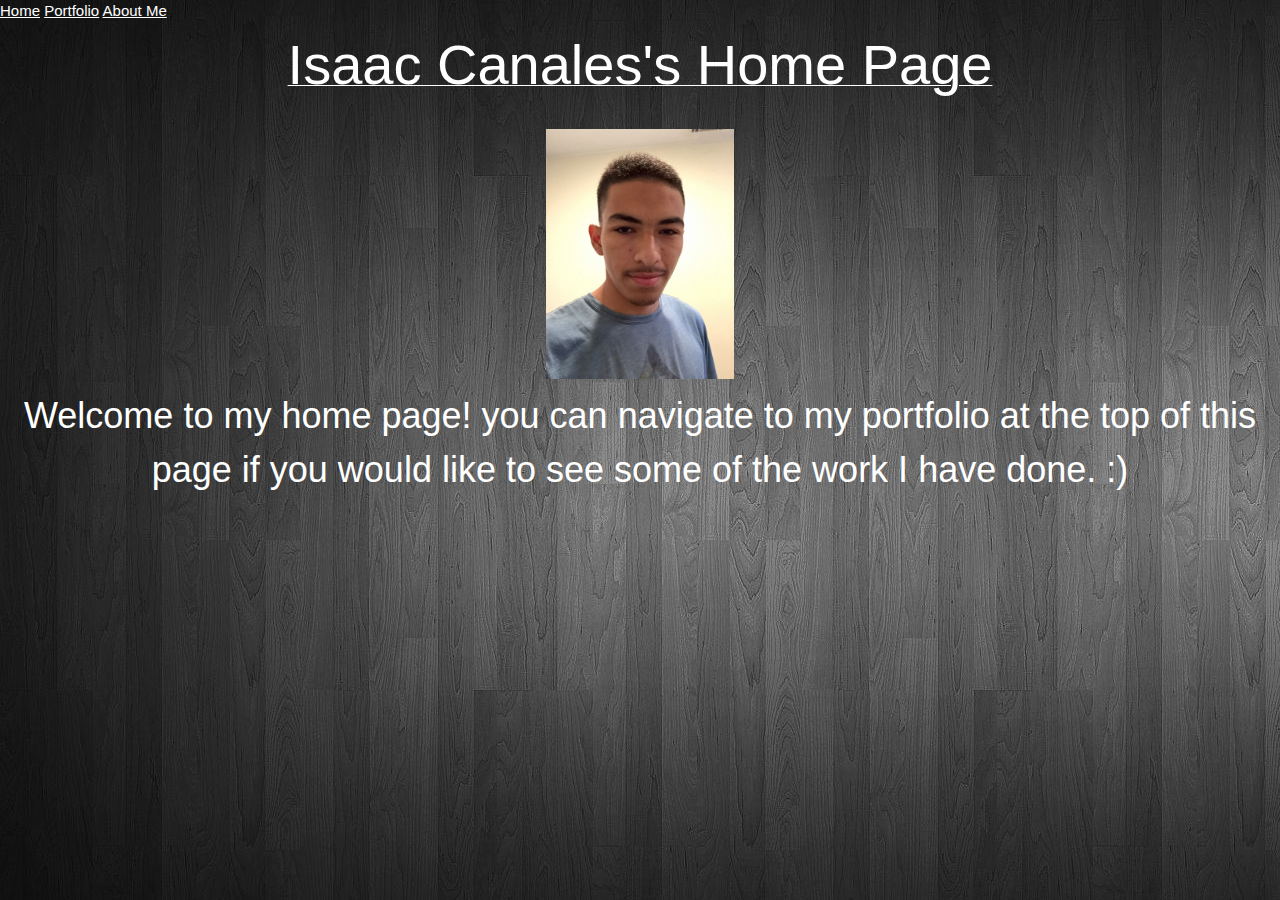
<file: index.html>
<link rel="stylesheet" href="https://www.w3schools.com/w3css/4/w3.css">
<!doctype html>
<html lang="en">
  <head>
	    <meta charset="utf-8">
	    <title>Portfolio</title>
	    <style>
            body {
            background-image: url("images/Background Image.jpg");
          }
        </style>
	</head>
<body>
    <body style="color:White;">
        <a href="index.html">Home</a>
        <a href="portfolio.html">Portfolio</a>
        <a href="aboutme.html">About Me</a>
    </body>
    <br>
<center>
    <u>
    <a align="center" style="color:White; font-size:56px;">Isaac Canales's Home Page</a>
    </u>
</center>
</body>
</body>
<br>
<body>
    <body style="color:White;">
    <center>
        <img src="images/me.jpg" height="250">
    <br>
        <h1 style="font-size:16p;">Welcome to my home page! you can navigate to my portfolio at the top of this page if you would like to see some of the work I have done. :)</h1>
    </center>
    </body>
</body>
</html>
</file>
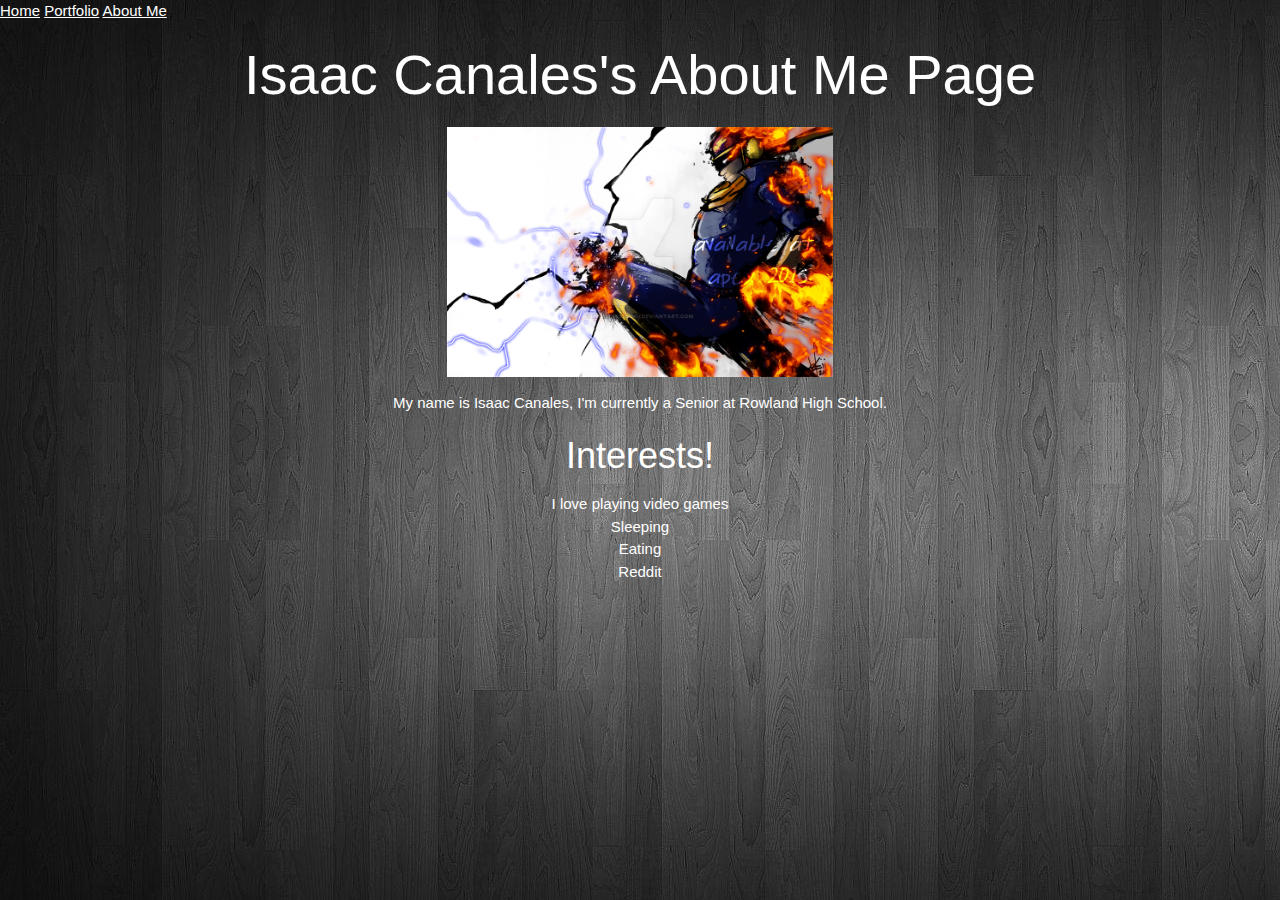
<file: aboutme.html>
<link rel="stylesheet" href="https://www.w3schools.com/w3css/4/w3.css">
<!doctype html>
<html lang="en">
	<head>
	    <style>
            body {
            background-image: url("images/Background Image.jpg");
            }
        </style>
	    <meta charset="utf-8">
	    <title>Portfolio</title>
	 </head>
    <body style="color:White;">
    <a href="index.html">Home</a>
    <a href="portfolio.html">Portfolio</a>
    <a href="aboutme.html">About Me</a>
    <center>
        <h1 style="font-size:56px; color:white; text-align:center">Isaac Canales's About Me Page</h1>
        <img src="images/kneeofjustice.jpg" height="250">
        <br>
        <p style="color:white;">My name is Isaac Canales, I'm currently a Senior at Rowland High School.</body>
        <h1>Interests!</h1>
        <body style="color:white;">
            I love playing video games
            <br>
            Sleeping
            <br>
            Eating
            <br>
            Reddit
        </body>
    </center>
    </body>
</file>
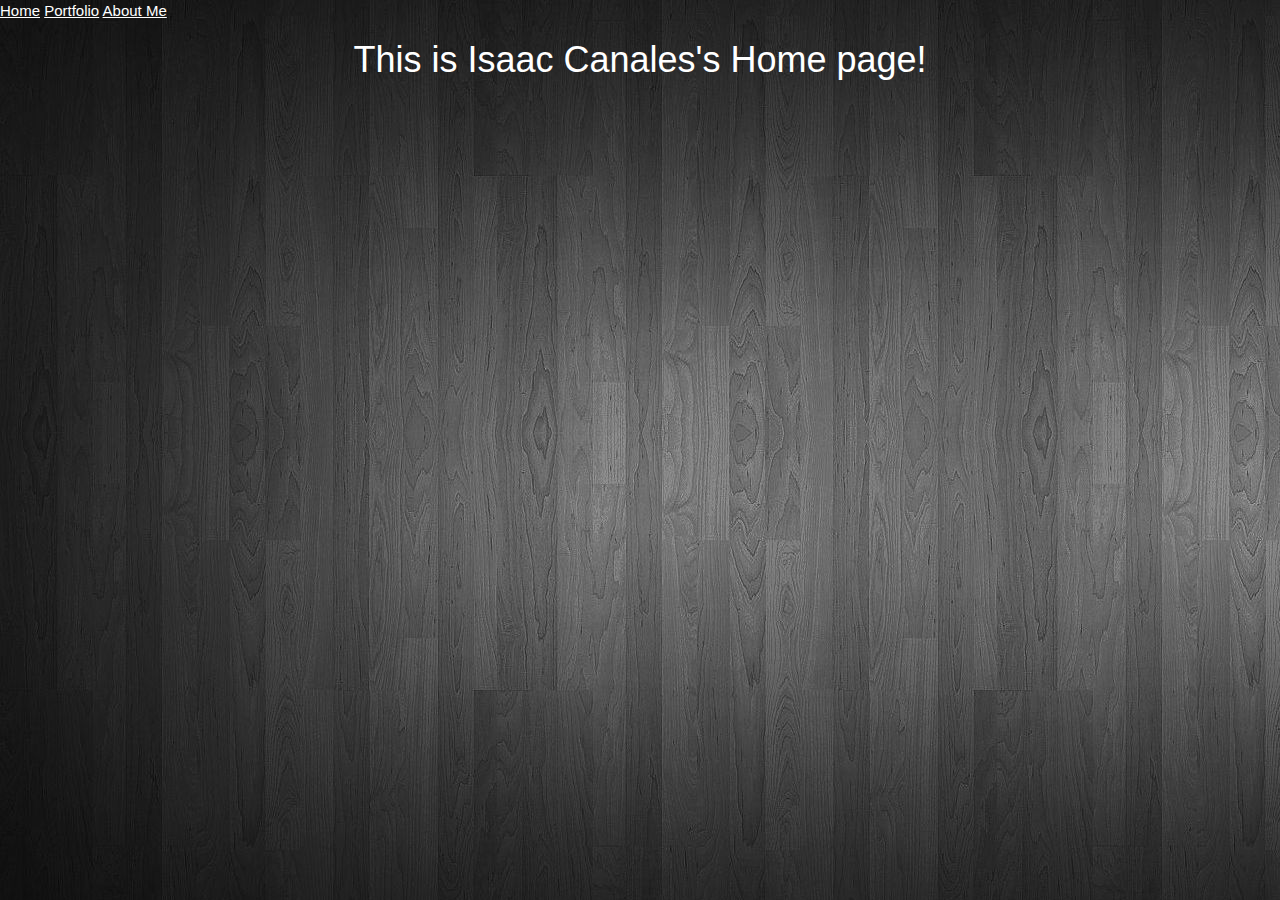
<file: Home.html>
<link rel="stylesheet" href="https://www.w3schools.com/w3css/4/w3.css">
<!doctype html>
<html lang="en">
  <head>
	    <meta charset="utf-8">
	    <title>Portfolio</title>
	    <style>
            body {
            background-image: url("images/Background Image.jpg");
          }
        </style>
	</head>
<body>
    <body style="color:White;">
        <a href="Home.html">Home</a>
        <a href="portfolio.html">Portfolio</a>
        <a href="aboutme.html">About Me</a>
     <h1 align="center" style="color:White;">This is Isaac Canales's Home page!</h1>
</body>
</html>
</file>
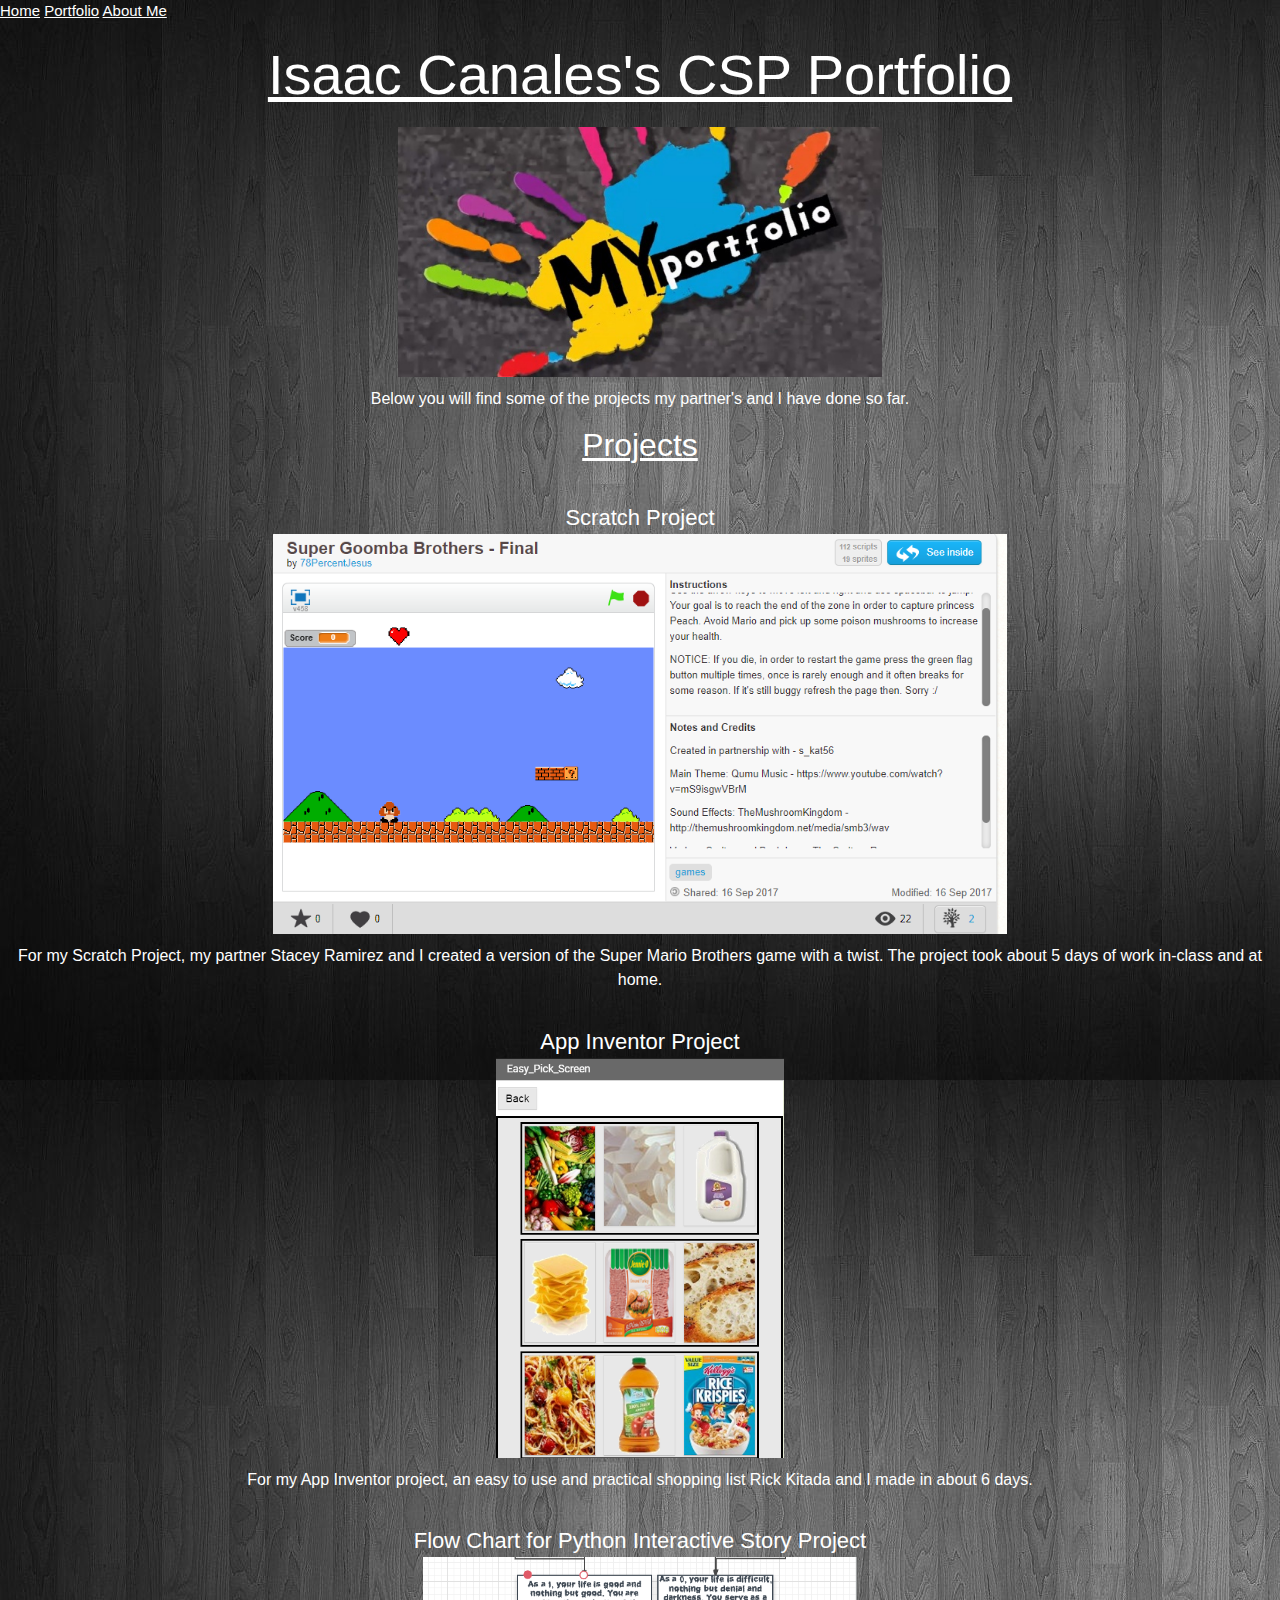
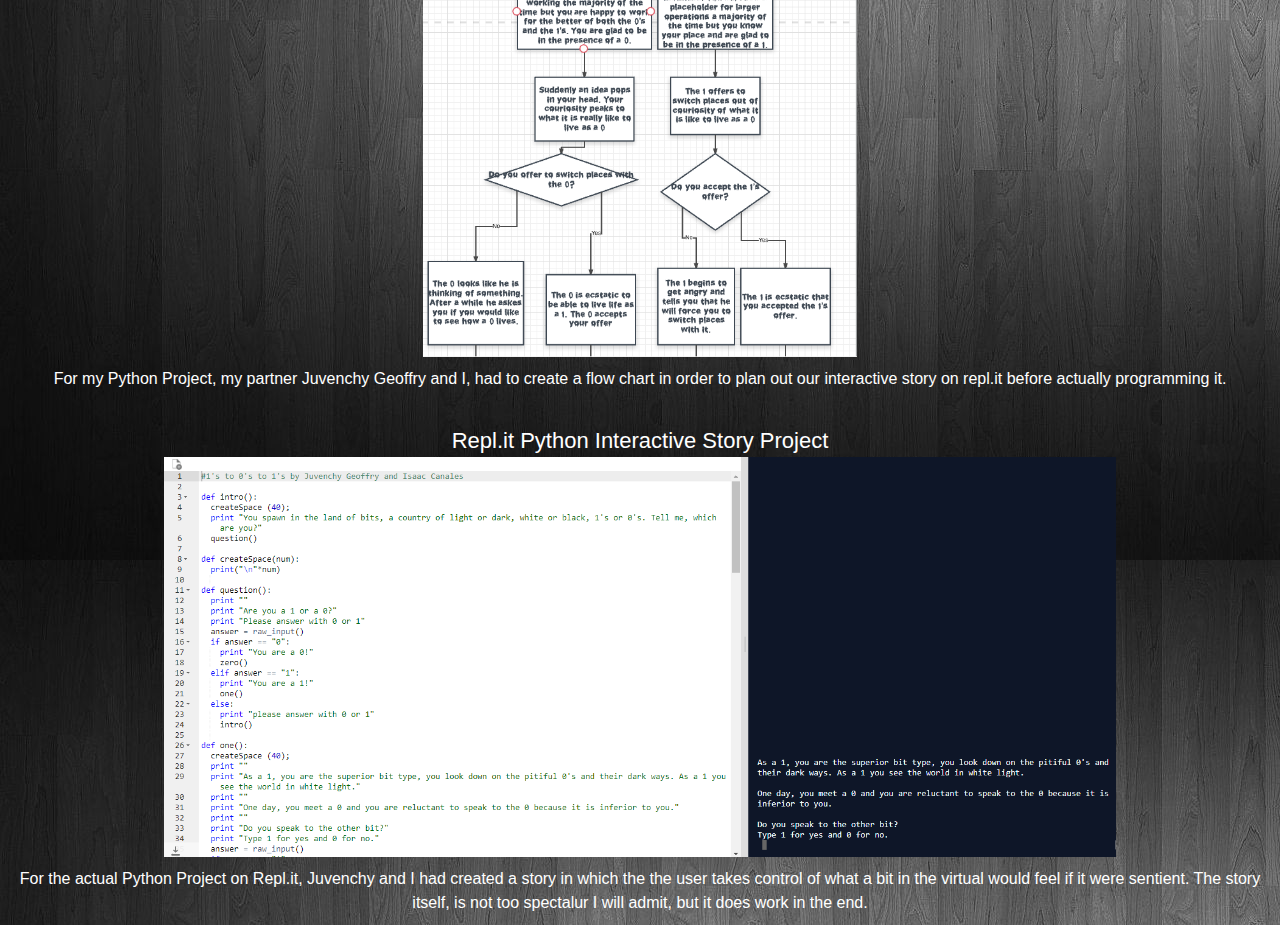
<file: portfolio.html>
<link rel="stylesheet" href="https://www.w3schools.com/w3css/4/w3.css">
<!doctype html>
<html lang="en">
	<head>
	    <meta charset="utf-8">
	    <title>Portfolio</title>
	    <style>
            body {
            background-image: url("images/Background Image.jpg");
          }
        </style>
	</head>
<body style="color:White;">
    <a href="index.html">Home</a>
    <a href="portfolio.html">Portfolio</a>
    <a href="aboutme.html">About Me</a>
</body>
<body>
  <center>
    <u>
        <h1 align="center" style="color:White; font-size:56px;">Isaac Canales's CSP Portfolio</h1>
    </u>
    <img src="images/Portfolio.jpg" height="250">
    <br>
    <h1 style="color:white; font-size:16px">Below you will find some of the projects my partner's and I have done so far.</h1>
    <u>
        <h1 align="center" style="color:White; font-size:32px">Projects</h1>
    </u>
    <br>
    <a style="color:white; font-size:22px;">Scratch Project</a>
    <br>
    <a href="https://scratch.mit.edu/projects/174723531/">
        <img src="images/sgb_final.png" height="400">
        </a>
    <br>
        <h1 style="color:white; font-size:16px;">For my Scratch Project, my partner Stacey Ramirez and I created a version of the Super Mario Brothers game with a twist. The project took about 5 days of work in-class and at home.</h1>
    <br>
    <a style="color:white; font-size:22px;">App Inventor Project</a>
    <br>
    <a target="_blank" href="http://ai2.appinventor.mit.edu/?galleryId=6229167152300032">
      <img src="images/ayylmao.PNG" height="400">
      </a>
    <br> 
        <h1 style="color:white; font-size:16px;">For my App Inventor project, an easy to use and practical shopping list Rick Kitada and I made in about 6 days.</h1>
    <br>
    <a style="color:white; font-size:22px;">Flow Chart for Python Interactive Story Project</a>
    <br>
        <a href="https://www.lucidchart.com/documents/view/91728152-74ae-4897-8bd8-ea864e4d55c1">
            <img src="images/flow_chart.png" height="400">
        </a>
    <br>
        <h1 style="color:white; font-size:16px;">For my Python Project, my partner Juvenchy Geoffry and I, had to create a flow chart in order to plan out our interactive story on repl.it before actually programming it.</h1>
    <br>
        <a style="color:white; font-size:22px;">Repl.it Python Interactive Story Project</a>
    <br>
        <a href="https://repl.it/NgPl/8">
            <img src="images/interactive story.png" height="400">
        </a>
    <br>
        <h1 style="color:white; font-size:16px;">For the actual Python Project on Repl.it, Juvenchy and I had created a story in which the the user takes control of what a bit in the virtual would feel if it were sentient. The story itself, is not too spectalur I will admit, but it does work in the end.</h1>
  </center>
</body>
	</html>
</file>
